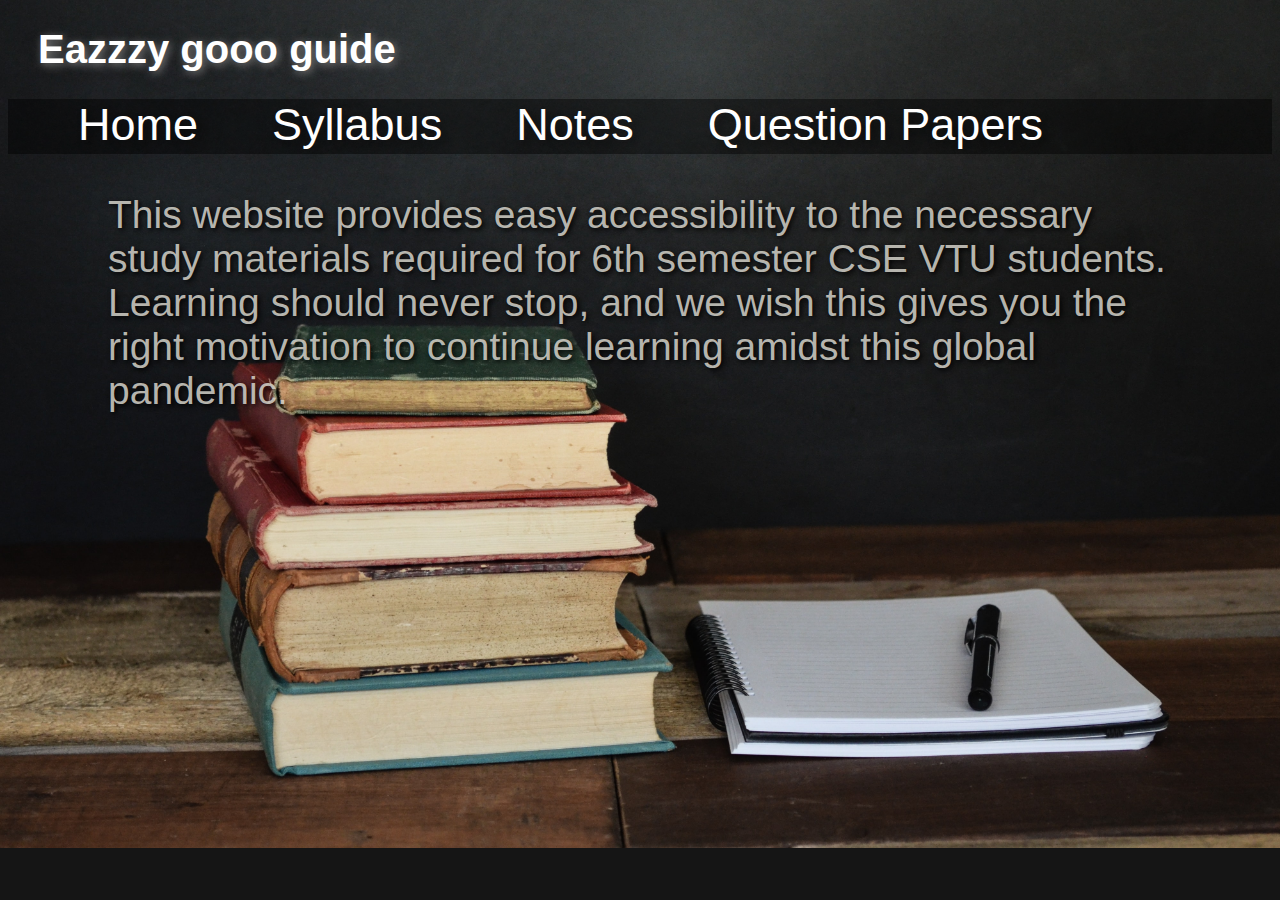
<file: index.html>
<!DOCTYPE html>
<html lang="en">
<head>
    <meta charset="UTF-8">
    <meta name="viewport" content="width=device-width, initial-scale=1.0">
    <title>Document</title>
    <link rel="stylesheet" href="style.css">
    
</head>
<body>
    <h1 class="heading">Eazzzy gooo guide </h1>
    
    <nav class="title-bar">
        <a href="#" class="title">Home</a>
        <a href="notes/csesyll.PDF" class="title">Syllabus</a>
        <a href="notes.html" class="title">Notes</a>
        <a href="qp.html" class="title">Question Papers</a>
        
    </nav>
    
       
        <div class="mob-nav">
            <a href="#" class="mynavbutton">HOME</a>
            <a href="notes/csesyll.PDF" class="mynavbutton">SYLLABUS</a>
            <a href="notes.html" class="mynavbutton">NOTES</a>
            <a href="qp.html" class="mynavbutton">QUESTION PAPERS</a>

        </div>
    
    <main>
        
     <p class="para">This website provides easy  accessibility to the necessary study materials required for 6th semester CSE VTU students.<br>
     Learning should never stop, and we wish this gives you the right motivation to continue learning amidst this global pandemic.</p>
     <p class="npara">This website provides easy  accessibility to the necessary study materials required for 6th semester CSE VTU students.<br>
        Learning should never stop, and we wish this gives you the right motivation to continue learning amidst this global pandemic.</p>
     
    </main>
  
</body>
</html>
</file>
<file: style.css>
body{
    background-image: url('images/3.jpg');
    background-size: cover;
    background-repeat: no-repeat;
    background-color: rgba(0, 0, 0, 0.918);
}
.title-bar{
    margin-top: 20px;
    height: 55px;
    background-color: rgba(0, 0, 0, 0.442);
}
.heading{
    color: white;
    font-size: 40px;
    font-family: 'Franklin Gothic Medium', 'Arial Narrow', Arial, sans-serif;
    padding-left: 30px;
    text-shadow: 2px 2px 8px gray;
    font-weight: bold;
}
a
{
    
    cursor: pointer;

}
.title{
    color: white;
    font-size: 45px;
    display: inline;
    justify-content: space-between;
    padding-left: 170px;
    font-family: Impact, Haettenschweiler, 'Arial Narrow Bold', sans-serif;
    text-decoration: none;
    text-shadow: 5px 5px 8px rgba(0, 0, 0, 0.395);
    
}
.para{
    display: none;
    font-family: 'Lucida Sans', 'Lucida Sans Regular', 'Lucida Grande', 'Lucida Sans Unicode', Geneva, Verdana, sans-serif;
    color: white;
    font-size: 25px;
    font-weight: 700;
    padding-left: 5px;
    
}
    


.npara{
    color: rgba(221, 219, 210, 0.81);
    font-size: 39px;
    padding-left: 100px;
    text-shadow: 2px 2px 5px black;
    font-family: 'Lucida Sans', 'Lucida Sans Regular', 'Lucida Grande', 'Lucida Sans Unicode', Geneva, Verdana, sans-serif;
    margin-right: 100px;
}
.button1{
    width: 850px;
    padding: 11px 25px;
    background-color: blue;
    color: white;
    font-size: 30px;
    font-family: Georgia, 'Times New Roman', Times, serif;
    text-decoration: none;
    border-width: 1px;
    box-shadow: 5px 5px 5px rgba(0, 0, 0, 0.17);
    display: flex;
    justify-content: space-between;
    margin-bottom: 10px;
    text-decoration: none;

}
.button1:hover{
    background-color:  rgba(162, 106, 214, 0.014);
    transition-duration: 1s;
    
    }
.button3{
    width: 850px;
    padding: 11px 25px;
    background-color: aqua;
    color: black;
    font-size: 30px;
    font-family: Georgia, 'Times New Roman', Times, serif;
    text-decoration: none;
    border-width: 1px;
    box-shadow: 5px 5px 5px rgba(0, 0, 0, 0.17);
    display: flex;
    justify-content: space-between;
    margin-bottom: 10px;
    text-decoration: none;
    
    

}
.button3:hover{
    background-color:  rgb(21, 230, 21);
    transition-duration: 1s;
    
    }
.button2{
    width: 850px;
    padding: 11px 25px;
    background-color: white;
    color: red;
    font-size: 25px;
    font-family: Georgia, 'Times New Roman', Times, serif;
    border-width: 1px;
    box-shadow: 5px 5px 5px rgba(0, 0, 0, 0.17);
    display: flex;
    justify-content: space-between;
    margin-bottom: 10px;

}
.button2:hover{
    background-color: rgba(61, 55, 226, 0.497);
    transition-duration: 1s;
}
.mob-nav{
display: none;
}
.mynavbutton{
    display: none;
}
@media(max-width: 1298px)
{
    .title{
        padding-left: 70px;
    }
    
}
@media(max-width: 979px)
{
    .title{
        font-size: 39px;
    }
}
@media(max-width: 906px)
{
    .title{
        padding-left: 30px;
    }
}
@media(max-width: 888px)
{
    .title{
        padding-left: 35px;
        font-size: 38px;
    }
}
@media(max-width: 879px)
{
    .button1{
       width: 800px;
    }
    .button2{
        width: 800px;
    }
    .button3{
       width: 800px;
    }
}

@media(max-width: 768px)
{
    
    .mob-nav{
        display: block;
    }
    .mynavbutton{
        display: block;
        display: list-item;
        font-family: Impact, Haettenschweiler, 'Arial Narrow Bold', sans-serif;
        color: white;
        background-color: black;
        
        width: 700px;
        font-size: 35px;
        cursor: pointer;
        text-decoration: none;
        justify-content: space-between;
        margin-bottom: 10px;
        text-align: center;
        padding: 10px 25px;
    border-style: solid;
    border-width: 1px;
    

        

    }
    .mynavbutton:hover{
        background-color: coral;
        transition-duration: 1s;
    }
.para{
    display: block;
    font-size: 30px;
    font-weight: bolder;
    color: white;
    text-shadow: 5px 5px 8px black;
    font-family: -apple-system, BlinkMacSystemFont, 'Segoe UI', Roboto, Oxygen, Ubuntu, Cantarell, 'Open Sans', 'Helvetica Neue', sans-serif;
    
}
.npara{
    display: none;
}
.button1{
    width: 700px;
    
    font-size: 30px;
}
.button2{
    width: 700px;
}
.button3{
    width: 700px;
    font-size: 28px;
}

.title-bar{
    display: none;
}
.title{
    display: none;
}
}
@media(max-width: 672px)
{
    .mynavbutton{
        width:672px;
    }
    .button1{
        width: 672px;
    }
    .button2{
        width: 672px;

    }
    .button3{
        width: 672px;
    }
}
@media(max-width: 414px)
{

.mynavbutton{
    width: 88%;

}
.button1{
    width: 88%;
    font-size: 23px;
    
}
.button2{
    width: 88%;
    font-size: 23px;
}
.button3{
    width: 88%;
    font-size: 23px;
    
}


}

@media(max-width: 380px)
{
    .heading{
        font-size: 35px;
    }
    .mynavbutton{
        width: 86%;
    }
    .button1{
        width: 86%;
        font-size: 20px;
        
    }
    .button2{
        width: 86%;
        font-size: 20px;
    }
    .button3{
        width: 86%;
        font-size: 20px;
    }
}
@media(max-width: 320px)
{
    .heading{
        font-size: 30px;
    }
    .mynavbutton{
        width: 85%;
        font-size: 30px;
    }
    .button1{
        font-size: 18px;
    }
    .button2{
        width: 85%;
        font-size: 18px;
    }
    .button3{
        width: 85%;
        font-size: 16px;
    }
}
</file>
